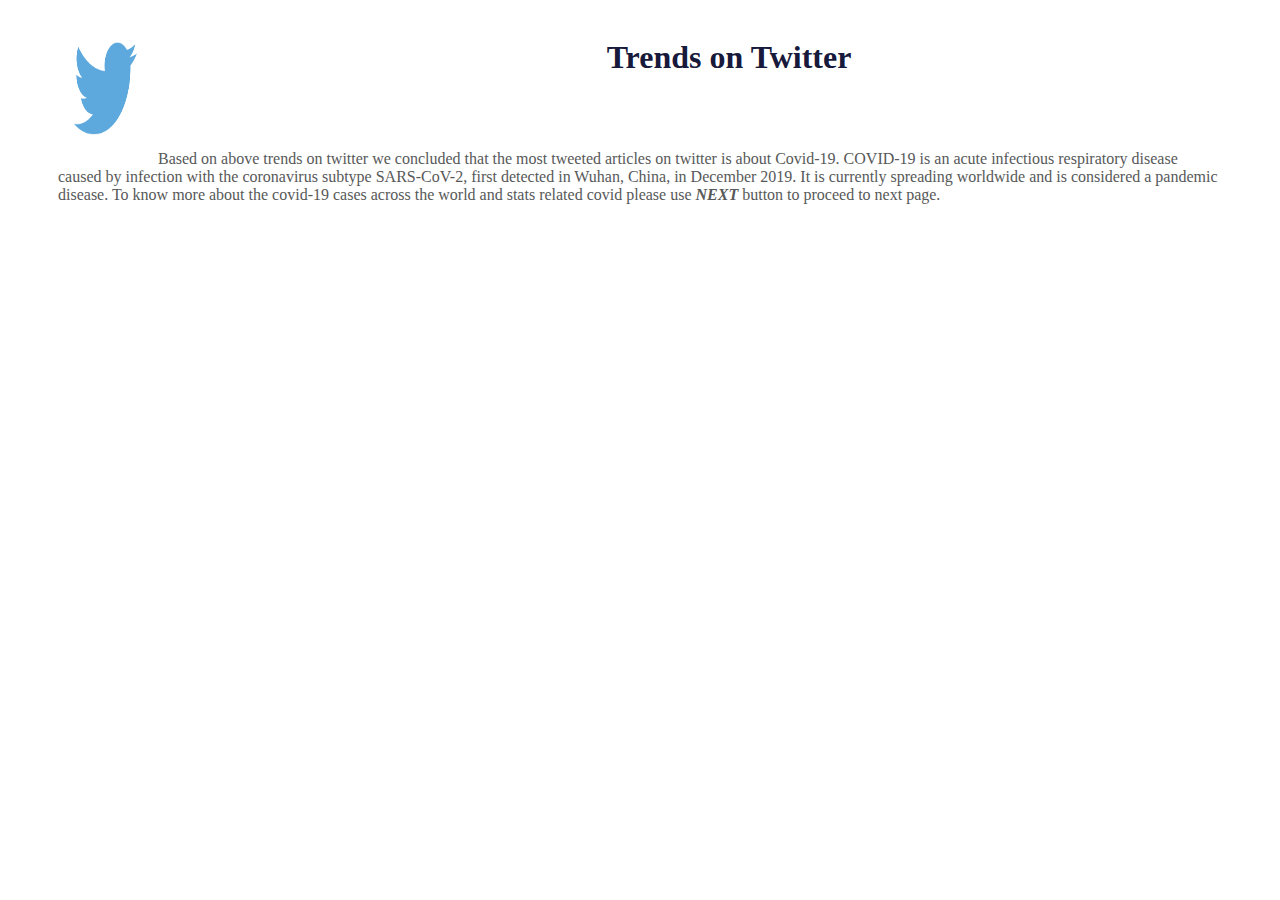
<file: index.html>
<!DOCTYPE html>
<html lang="en">
<head>
    <meta charset="UTF-8">
    <link rel='icon' href="twitter.png"/>
    <title>Final Project</title>
    <div class="header">
        <img src="image/twitter.png" alt="logo" />
        <h1 style="color:rgba(1,3,40,0.93);" align="center"> &nbsp;Trends on Twitter</h1><br>
    </div>
</head>
<style>
    .button {
        background-color: #3cc0b3;/* black */
        border: none;
        color: #ff6e47;
        padding: 15px 32px;
        text-align: center;
        text-decoration: none;
        display: inline-block;
        font-size: 16px;
        margin: 4px 2px;
        cursor: pointer;
    }
    .button2 {background-color: #008CBA;} /* Blue */
    .back {
        float: left;
    }

    .continue {
        float: right;
    }
    .position {
        float:left;
        padding-right: 20px;
    }
    .header img {
        float: left;
        width: 100px;
        height: 130px;
        padding-left: 50px;
    }

    .header h1 {
        position: relative;
        top: 18px;
        left: 10px;
    }
</style>
<body >

<div class='tableauPlaceholder' id='viz1588664252965' style='position: relative'>
    <noscript>
        <a href='#'><img alt=' ' src='https:&#47;&#47;public.tableau.com&#47;static&#47;images&#47;tw&#47;tweet_covid&#47;Sheet1&#47;1_rss.png' style='border: none' /></a>
    </noscript>
    <object class='tableauViz'  style='display:none;'>
        <param name='host_url' value='https%3A%2F%2Fpublic.tableau.com%2F' />
        <param name='embed_code_version' value='3' /> <param name='site_root' value='' />
        <param name='name' value='tweet_covid&#47;Sheet1' /><param name='tabs' value='no' />
        <param name='toolbar' value='yes' />
        <param name='static_image' value='https:&#47;&#47;public.tableau.com&#47;static&#47;images&#47;tw&#47;tweet_covid&#47;Sheet1&#47;1.png' />
        <param name='animate_transition' value='yes' />
        <param name='display_static_image' value='yes' />
        <param name='display_spinner' value='yes' />
        <param name='display_overlay' value='yes' />
        <param name='display_count' value='yes' />
    </object>
</div>
<script type='text/javascript'>
    var divElement = document.getElementById('viz1588664252965');
    var vizElement = divElement.getElementsByTagName('object')[0];
    vizElement.style.width='100%';vizElement.style.height=(divElement.offsetWidth*0.75)+'px';
    var scriptElement = document.createElement('script');
    scriptElement.src = 'https://public.tableau.com/javascripts/api/viz_v1.js';
vizElement.parentNode.insertBefore(scriptElement, vizElement);
</script>

<br><br><p style ="padding-left: 50px;padding-right:50px; color: #575959">
    Based on above trends on twitter we concluded that the most tweeted articles on twitter is about Covid-19.
    COVID-19 is an acute infectious respiratory disease caused by infection with the coronavirus subtype SARS-CoV-2,
    first detected in Wuhan, China, in December 2019. It is currently spreading worldwide and is considered a pandemic disease.
    To know more about the covid-19 cases across the world and stats related covid please use <b><em>NEXT</em> </b>button to proceed to next page.

</p>
<div style="width:1400px;">
    <div style="float: right; width: 1px;padding-right:50px ">
        <form id="thistoo" action="index1.html" method="get" align="right"   >
            <button class="button" type="submit" value="Next" style="color:#1051ff;" >Next</button>
        </form>
    </div>
</div>
</body>
</body>
</html>
</file>
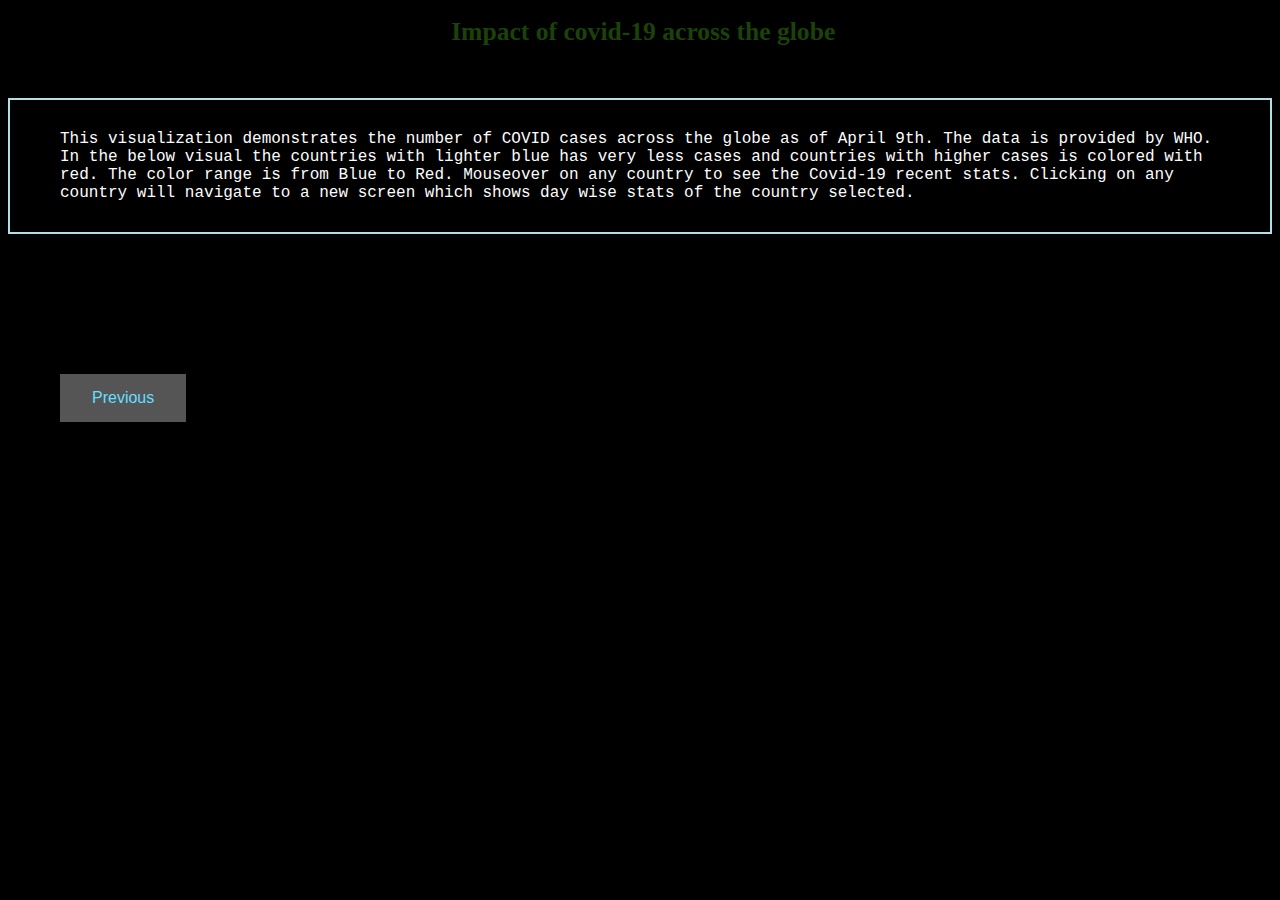
<file: index1.html>
<!DOCTYPE html>
<meta charset="utf-8">
<link rel='icon' href="image/corona.jpg"/>
<title>Final Project</title>
<style>
    .button {
        background-color: #555555;/* black */
        border: none;
        color: white;
        padding: 15px 32px;
        text-align: center;
        text-decoration: none;
        display: inline-block;
        font-size: 16px;
        margin: 4px 2px;
        cursor: pointer;
    }
    .names {
        fill: none;
        stroke: #fff;
        stroke-linejoin: round;
    }

    /* Tooltip CSS */
    .d3-tip {
        line-height: 1.5;
        font-weight: 400;
        font-family: "avenir next", Arial, sans-serif;
        padding: 6px;
        background: rgba(0, 0, 0, 0.6);
        color: #FFA500;
        border-radius: 1px;
        pointer-events: none;
    }

    /* Creates a small triangle extender for the tooltip */
    .d3-tip:after {
        box-sizing: border-box;
        display: inline;
        font-size: 8px;
        width: 100%;
        line-height: 1.5;
        color: rgba(0, 0, 0, 0.6);
        position: absolute;
        pointer-events: none;

    }

    /* Northward tooltips */
    .d3-tip.n:after {
        content: "\25BC";
        margin: -1px 0 0 0;
        top: 100%;
        left: 0;
        text-align: center;
    }

    /* Eastward tooltips */
    .d3-tip.e:after {
        content: "\25C0";
        margin: -4px 0 0 0;
        top: 50%;
        left: -8px;
    }

    /* Southward tooltips */
    .d3-tip.s:after {
        content: "\25B2";
        margin: 0 0 1px 0;
        top: -8px;
        left: 0;
        text-align: center;
    }

    /* Westward tooltips */
    .d3-tip.w:after {
        content: "\25B6";
        margin: -4px 0 0 -1px;
        top: 50%;
        left: 100%;
    }

    /*    text{
          pointer-events:none;
        }*/

    .details {
        color: white;
    }

    h1 {
        color: #ff321b;
        font-family: verdana;
        font-size: 160%;
    }

    p {
        color: #fbfdff;
        font-family: courier;
        font-size: 100%;
        border: 2px solid powderblue;
        /* margin: 50px;*/
        padding: 30px;
        padding-left: 50px;
        padding-right:50px;
    }
</style>
<head>
    <h1 style="color:rgba(54,132,17,0.5);" align="center"> &nbsp;Impact of covid-19 across the globe</h1><br>
    <p >This visualization demonstrates the number of COVID cases across the globe as of April 9th. The
        data is provided by WHO.
        In the below visual the countries with lighter blue has very less cases and countries with higher cases is
        colored with red. The color range is from Blue to Red.
        Mouseover on any country to see the Covid-19 recent stats. Clicking on any country will navigate to a new screen which shows day wise stats of the country selected.
        </head>
<body style="background-image: url('image/black.jpg'); background-repeat: no-repeat;background-size:cover;background-position: center; ">
<script src="https://d3js.org/d3.v3.min.js"></script>
<script src="https://d3js.org/queue.v1.min.js"></script>
<script src="https://d3js.org/topojson.v1.min.js"></script>
<script src="d3-tip.js"></script>

<div id="country" class="svg-container">

    <svg id="click" xmlns="http://www.w3.org/2000/svg" width="100%" height="80">
        <defs>
            <g id="pointer" transform="scale(0.8)">
                <path d="M0-1c-14.5-25.6-14.5-25.7-14.5-33.8c0-8.1,6.5-14.6,14.5-14.6s14.5,6.6,14.5,14.6C14.5-26.7,14.5-26.6,0-1z"></path>
                <path d="M0-49c7.7,0,14,6.3,14,14.1c0,8,0,8.1-14,32.8c-14-24.7-14-24.9-14-32.8C-14-42.7-7.7-49,0-49 M0-50c-8.3,0-15,6.8-15,15.1 S-15-26.5,0,0c15-26.5,15-26.5,15-34.9S8.3-50,0-50L0-50z"></path>
            </g>
        </defs>
    </svg>
</div>
<script>

    var format = d3.format(",");

    // Set tooltips
    var tip = d3.tip()
        .attr('class', 'd3-tip')
        .offset([-10, 0])
        .html(function (d) {
            console.log(d);
            return "<strong>Country: </strong><span class='details'>" + d.country_name + "<br></span>" +
                "<strong>Confirmed Cases: </strong><span class='details'>" + format(d.Confirmed_Cases) + "<br></span>" +
                "<strong>Cumulative Deaths: </strong><span class='details'>" + format(d.Cumulative_Deaths) + "<br></span>"+
                "<strong>Population: </strong><span class='details'>" + format(d.population) + "<br></span>"+
                "<strong>Percentage of Population affected: </strong><span class='details'>" + format(d.Percent_Population_Affected) +"<br></span>";


        });
    var body = d3.select("body").node().getBoundingClientRect();
    console.log(body);
    var margin = {top: 0, right: 0, bottom: 0, left: 0},
        width = body.width,
        height = 700 - margin.top - margin.bottom;


    var color = d3.scale.threshold()
        .domain([1,10, 100, 200, 500, 750, 1000, 2500, 5000, 7500, 10000, 20000, 35000, 50000, 100000, 200000, 3000000, 360000])
        .range(["rgb(197,221,245)","rgb(152,172,255)", "rgb(217,231,245)", "rgb(107,150,245)", "rgb(113,168,245)", "rgb(222,235,247)", "rgb(198,219,239)", "rgb(158,202,225)", "rgb(107,174,214)", "rgb(66,146,198)", "rgb(33,113,181)", "rgb(8,81,156)", "rgb(8,48,107)", "rgb(3,19,43)",
            "rgb(102,57,62)","rgb(102,34,35)","rgb(102,4,9)"])
    ;

    var path = d3.geo.path();

    var svg = d3.select("body")
        .append("svg")
        .attr("width", width)
        .attr("height", height)
        .append('g')
        .call(d3.behavior.zoom()
            .scaleExtent([1, 8])
            .on("zoom", function () {
                svg.attr("transform", "translate(" + d3.event.translate + ")" + " scale(" + d3.event.scale + ")")
            }))
        .attr('class', 'map');

    var projection = d3.geo.mercator()
        .scale(130)
        .translate([width / 2, height / 1.5]);

    var path = d3.geo.path().projection(projection);

    svg.call(tip);

    queue()
        .defer(d3.json, 'data/world_countries.txt')
        .defer(d3.csv, 'data/COVID1-19.csv')
        .await(ready);

    function ready(error, data, Confirmed_Cases) {
        var confCasesById = {};
        var confDeathsById = {};
        var popById = {};
        var perPopById = {};
        var country_id_name_map = {};
        console.log(Confirmed_Cases);
        Confirmed_Cases.forEach(function (d) {
            confCasesById[d.id] = +d.Confirmed_Cases;
            confDeathsById[d.id] = +d.Cumulative_Deaths
            popById[d.id] = +d.population;
            perPopById[d.id] = +d.Percent_Population_Affected;
            country_id_name_map[d.id] = d.name;
        });
        data.features.forEach(function (d) {
            d.Confirmed_Cases = confCasesById[d.id];
            d.Cumulative_Deaths = confDeathsById[d.id];
            d.population = popById[d.id];
            d.Percent_Population_Affected = perPopById[d.id];
            d.country_name = country_id_name_map[d.id];
        });

        // Cumulative_Deaths.forEach(function(d) { confCasesById[d.id] = +d.Cumulative_Deaths; });
        // data.features.forEach(function(d) { d.Cumulative_Deaths = confCasesById[d.id] });
        var div = d3.select("body")
            .append("div")  // declare the tooltip div
            .attr("class", "d3-tip")              // apply the 'tooltip' class
            .style("opacity", 0);                  // set the opacity to nil

        svg.append("g")
            .attr("class", "countries")
            .selectAll("path")
            .data(data.features)
            .enter().append("path")
            .attr("d", path)
            .attr("cursor", "pointer")
            .style("fill", function (d) {
                return color(confCasesById[d.id]);
            })
            .style('stroke', 'white')
            .style('stroke-width', 1.5)
            .style("opacity", 0.8)
            // tooltips
            .style("stroke", "white")
            .style('stroke-width', 0.3)
            .on('mouseover', function (d) {
                tip.show(d);

                d3.select(this)
                    .style("opacity", 1)
                    .style("stroke", "white")
                    .style("stroke-width", 3);
            })
            .on('mouseout', function (d) {
                tip.hide(d);

                d3.select(this)
                    .style("opacity", 0.8)
                    .style("stroke", "white")
                    .style("stroke-width", 0.3);

            })
            .on('click', function (d){
                console.log("kk",d.properties.name);
                var newWindow = window.open("index2.html"+"?country="+d.country_name);
                svg = d3.select(newWindow.document.body);
                // newWindow.document.write("<p>This is 'MsgWindow'. I am 200px wide and 100px tall!</p>");
                return "This is data element #" + d;

            });


        svg.append("path")
            .datum(topojson.mesh(data.features, function (a, b) {
                return a.id !== b.id;
            }))
            // .datum(topojson.mesh(data.features, function(a, b) { return a !== b; }))
            .attr("class", "names")
            .attr("d", path);

    }

</script>

<br>
<br>

<div style="width:1400px;">
    <div style="float: left; width: 130px;padding-left:50px">
        <form id="thisone" action="index.html" method="get">
            <button class="button" type="submit"  value="Previous" style="color:#64dfff;" >Previous</button>
        </form>
    </div>
    <div style="float: right; width: 1px;padding-right:50px ">
        <form id="thistoo" action="index2.html" method="get" align="right">
            <button class="button" type="submit"  value="Next" style="color:#64dfff;" >Next</button>
        </form>
    </div>
</div>



</body>
</html>
</file>
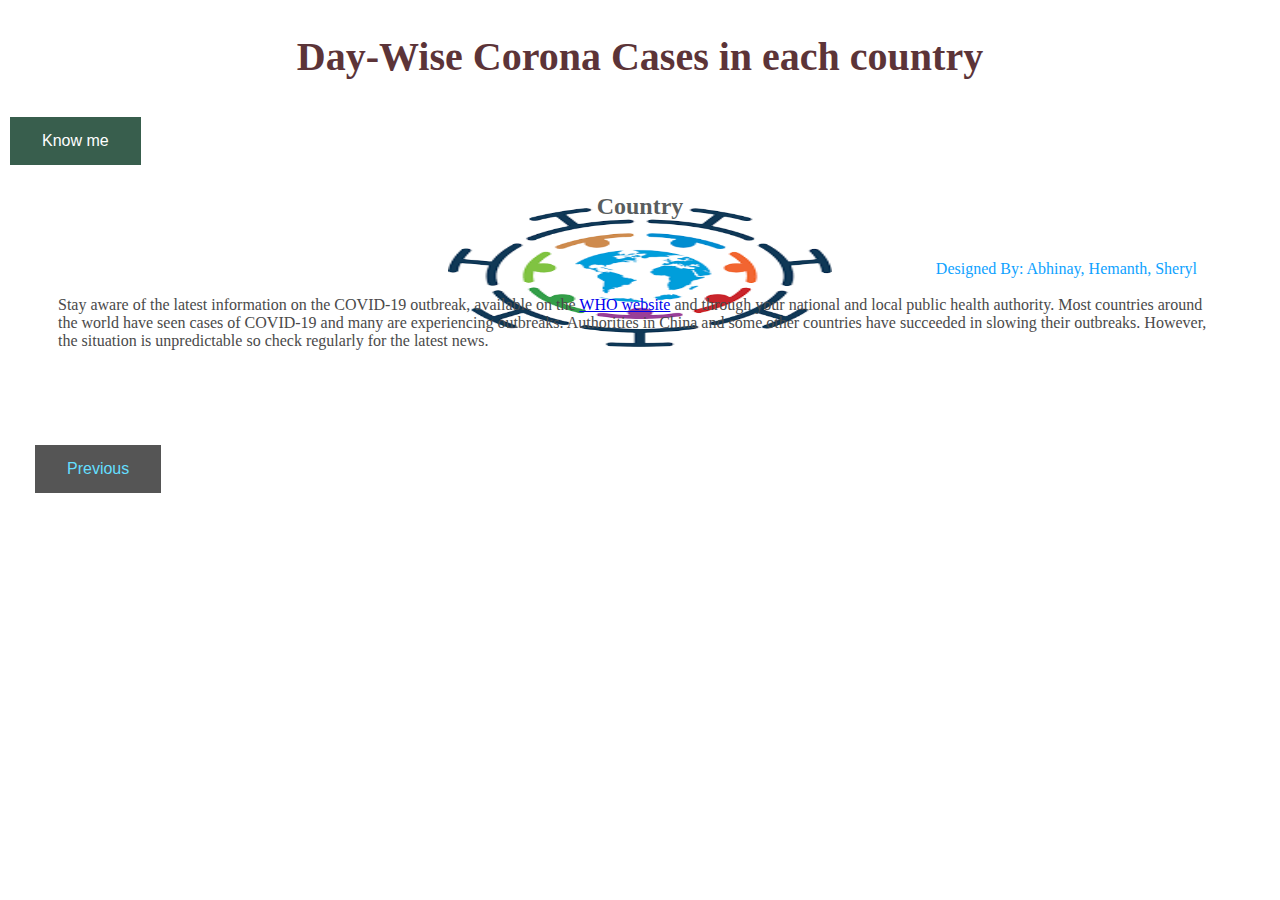
<file: index2.html>
<!DOCTYPE html>
<html lang="en">
<head>
    <meta charset="utf-8">
    <link rel='icon' href="image/corona.jpg"/>
    <title>Final Project</title>
    <script src="https://d3js.org/d3.v3.min.js" charset="utf-8"></script>
    <script src="d3-tip.js"></script>
    <link rel="stylesheet" href="https://maxcdn.bootstrapcdn.com/bootstrap/3.3.6/css/bootstrap.min.css" integrity="sha384-1q8mTJOASx8j1Au+a5WDVnPi2lkFfwwEAa8hDDdjZlpLegxhjVME1fgjWPGmkzs7" crossorigin="anonymous">
    <link rel="stylesheet" href="css/style.css" />
    <style>


        select {
            display: block;
        }
        .bar {
            fill: #ff0c1c;
            opacity: 0.8;
        }

        .axis path,
        .axis line {
            fill: none;
            stroke: #000;
            shape-rendering: optimizeSpeed;
        }
        .position {
            float:right;
            padding-right: 20px;
        }
        .left {
            padding-left: 20px;
            padding-top: 20px;
            padding-right: 20px;
        }

        ul {
            font: 12px sans-serif;
        }
        .modal {
            display: none; /* Hidden by default */
            position: fixed; /* Stay in place */
            z-index: 1; /* Sit on top */
            padding-top: 100px;
           /* padding-bottom: 100px; Location of the box */
            left: 0;
            top: 0;
            width: 100%; /* Full width */
            height: 100%; /* Full height */
            overflow: auto; /* Enable scroll if needed */
            background-color: rgb(0,0,0); /* Fallback color */
            background-color: rgba(0,0,0,0.4); /* Black w/ opacity */
        }

        /* Modal Content */
        .modal-content {
            background-color: #fefefe;
            margin: auto;
            padding: 20px;
            border: 1px solid #888;
            width: 80%;
        }

        /* The Close Button */
        .close {
            color: #aaaaaa;
            float: right;
            font-size: 28px;
            font-weight: bold;
        }

        .close:hover,
        .close:focus {
            color: #000;
            text-decoration: none;
            cursor: pointer;
        }
        .button {
            background-color: #555555;/* black */
            border: none;
            color: white;
            padding: 15px 32px;
            text-align: center;
            text-decoration: none;
            display: inline-block;
            font-size: 16px;
            margin: 4px 2px;
            cursor: pointer;
        }
        .button2 {
            background-color: #385e4d;
            border: none;
            color: white;
            align:right;
            padding: 15px 32px;
            text-align: center;
            text-decoration: none;
            display: inline-block;
            font-size: 16px;
            margin: 4px 2px;
            cursor: pointer;
        } /* Blue */
    </style>
</head>
<body style="background-image: url('image/UN.png'); background-repeat: no-repeat;background-size: 30% 25%;background-position: center; ">
<!--<body style="background-image: url('white.jpg'); background-repeat: no-repeat;background-size:cover;background-position: center; ">-->
<div>
    <center><h2 style="color:#5c3438;font-size:250%;" ><b>Day-Wise Corona Cases in each country</b></h2>

    </center>
    <!-- Trigger/Open The Modal -->
    <button id="myBtn" class="button2" style="position: center; right: 20px;" align="right">Know me</button>

    <!-- The Modal -->
    <div id="myModal" class="modal">

        <!-- Modal content -->
        <div class="modal-content">
            <span class="close">&times;</span>
            <p>In this screen you can select country from drop down and view a graph plotted the number of corona cases from
                starting to april 9th.
                The link here takes you the dataset we have used
                <a href="https://github.com/abhinay-somisetty/Covid-Data-Visual/tree/master/data">DATA SOURCE.</a>
                You can navigate to the next or to the previous screen using the buttons at the bottom of the page.

            </p>
            <p >
                <b>Q1: How did you choose your particular visual encodings and interaction techniques?</b>
                <br>  The dataset for our Visualization is 'COVID-19 per country for April 9th'.We believed that a map would be helpful to visualize the dataset.
                Initially we thought of using a pointer to point on each country and try to explore the data, but we were not able to achieve the desired results. So we have opted
                tool tip where, when we mouse hover on any country it shows the covid-19 cases,deaths,total population of that country, and percentage of population affected.
                We also added zooming feature to the map. We can zoom into the map by double tapping on specific country. If we pinch out we can Zoom out.
                <br>
                <br><b>Q2: What alternatives did you consider and how did you arrive at your ultimate choices?</b>
                <br> Ans: Our alternative approach was to have a multi-line graph showing the confirmed covid cases in the last 5 days.
                However, that would not have been very effective, as the dataset is very humungous and having multiple lines per country would have been very messy.
                Thus, we decided to have a world map exciting our scheme without omitting any data and making the interactive visualization easy to understand.
                <br>
                <br><b>Q3: Development Process.</b>

                <br>Data Wrangling : Sheryl Bernard
                <br>Function definitions and UI : Abhinay Somisetty
                <br>D3 Adaption Functions : Hemanth Rachakonda
                <br>Debugging : Combined efforts
                <br>
                <br><b> Q4: Commentary of the Development Process.</b>
                <br>Ans:
                Data wrangling: This was the most tedious task as the raw data was pretty random and had a lot of NULL/NA values. The Covid-19 dataset was published by WHO.
                Also, we thought it will make more sense to have population with cumulative death and confirmed cases, for which we joined another dataset of country population.
                We filtered the data to the most recent date that is 04/09. We included columns like confirmed cases,cumulative deaths and also created a new calculated  column
                Percent_Population_Affected to better understand and make an effective visual.
                We used Trifacta for data wrangling.

                Function definitions and UI: We initially created pseudocodes for the required functions that was supposed to be implemented and designed a skeleton of our code.
                Post this, we created a raw sketch of the visualization.

                D3 adaptation of functions: Since we had the pseudocode, it was easy to adapt it to D3 environment. It took us few hours to comprehend the implementation of concepts.

                Debugging: Pre-existing D3 functions were still not working due to syntactical differences from other coding languages.
                Due to a lot of null or zeros in the dataset, we had to filter out the data for proper visualization
                <br>
                <br><b>Q5: Time spent developing the application.</b>
                <br> Ans: For data analysis and wrangling it took 12 hrs and it took us approximately 60-70 hours to implement and debug the code.

            </p>
        </div>

    </div>
    <h3 style="color:rgba(34,40,41,0.75);font-size:150%;font-family:verdana;" align="center"><b>Country</b></h3>
    <p></p>
</div>
<div>

</div>

<div id='vis-container' xmlns="http://www.w3.org/2000/svg" width="100%" height="100%" align="center" ></div>
 <footer style="float: right;color:#0ea2ff; padding-right: 75px"><left><p>Designed By: Abhinay, Hemanth, Sheryl</p></left></footer>



<script type="text/javascript">
    // Load and munge data, then make the visualization.
   // console.log(svg-container.d)
    var fileName = "data/new_who.csv";
    var years = ["1/9","1/10","1/11","1/12","1/13","1/14","1/15","1/16","1/17","1/18","1/19","1/20","1/21","1/22","1/23","1/24","1/25","1/26","1/27","1/28","1/29","1/30","1/31","2/1","2/2","2/3","2/4","2/5","2/6","2/7","2/8","2/9","2/10","2/11","2/12","2/13","2/14","2/15","2/16","2/17","2/18","2/19","2/20","2/21","2/22","2/23","2/24","2/25","2/26","2/27","2/28","2/29","3/1","3/2","3/3","3/4","3/5","3/6","3/7","3/8","3/9","3/10","3/11","3/12","3/13","3/14","3/15","3/16","3/17","3/18","3/19","3/20","3/21","3/22","3/23","3/24","3/25","3/26","3/27","3/28","3/29","3/30","3/31","4/1","4/2","4/3","4/4","4/5","4/6","4/7","4/8","4/9"];

    // d3.csv(fileName, function(error,data){
    //     console.log(data);
    // });

    d3.csv(fileName, function(error, data) {
        var countryMap = {};
        var country;
        data.forEach(function(d) {
            country = d.Country_Name;
            countryMap[country] = [];
            years.forEach(function(field) {
                countryMap[country].push( +d[field] );
            });

            //console.log(countryMap);
        });

        delete countryMap['']
        makeVis(countryMap);

    });
    var tip = d3.tip().attr('class', 'd3-tip').html(function(d) { return d; });

    var body = d3.select("body").node().getBoundingClientRect();
    var makeVis = function(countryMap) {
        // Define dimensions of vis
        var margin = { top: 30, right: 50, bottom: 30, left: 50 },
            width  = 1000 - margin.left - margin.right,
            //width = body.width,
           // console.log(width);
            height = 500 - margin.top  - margin.bottom;
        console.log(width);
        // Make x scale
        var xScale = d3.scale.ordinal()
            .domain(years)
            //.range([width, 0]);
            .rangeRoundBands([0, 1400], 0.1);

        // Make y scale, the domain will be defined on bar update
        var yScale = d3.scale.linear()
            .range([height, 0]);

        // Create canvas + margin.left + margin.right
        var canvas = d3.select("#vis-container")
            .append("svg")
            .attr("width",  1500 )
            .attr("height", height+ margin.left + margin.right)
            .append("g")
            .attr("transform", "translate(" + margin.left + "," + margin.top + ")");

        // Make x-axis and add to canvas
        var xAxis = d3.svg.axis()
            .scale(xScale)
            .orient("bottom")
           ;
        //.tickFormat(d3.time.format("%m-%d-%y"));

        canvas.append("g")
            .attr("class", "x axis")
            .attr("transform", "translate(0," + height + ")")
            .style("text-anchor", "start")
            //.attr("transform", "rotate(90)")
            //.attr("transform", "translate(" + margin.left + "," + margin.top + ")")
            .call(xAxis)
            .selectAll("text")
            .style("text-anchor", "end")
            .attr("dx", "-.1em")
            .attr("dy", ".15em")
            .attr("transform", "rotate(-80)");

        // Make y-axis and add to canvas
        var yAxis = d3.svg.axis()
            .scale(yScale)
            .orient("left");

        var yAxisHandleForUpdate = canvas.append("g")
            .attr("class", "y axis")
            .call(yAxis);

       yAxisHandleForUpdate.append("text")
            .attr("transform", "rotate(-90)")
            .attr("y", 6)
            .attr("dy", ".700em")
            .style("text-anchor", "end")
            .text("Number of Corona Cases");

        var updateBars = function(data) {
            // First update the y-axis domain to match data
            yScale.domain( d3.extent(data) );
            yAxisHandleForUpdate.call(yAxis);

            var bars = canvas.selectAll(".bar").data(data);


            // Add bars for new data
            bars.enter()
                .append("rect")
                .attr("class", "bar")
                .attr("x", function(d,i) { return xScale( years[i] ); })
                .attr("width", xScale.rangeBand())
                .attr("y", function(d,i) { return yScale(d); })
                .attr("height", function(d,i) { return height - yScale(d); })
                .on("mouseover", tip.show)

                .on("mouseout", function(d){tip.hide});
            bars.call(tip);
            //.on("mouseout", handleMouseOut);

            // Update old ones, already have x / width from before
            bars
                .transition().duration(250)
                .attr("y", function(d,i) { return yScale(d); })
                .attr("height", function(d,i) {
                    return height - yScale(d);
                });

            // Remove old ones
            bars.exit().remove();
        };

        // Handler for dropdown value change
        var dropdownChange = function() {
            // debugger;
            var newcountry = d3.select(this).property('value');
            if (newcountry === undefined){
                newcountry = d3.select('#drop_down_id').property('value');
            }
                newData   = countryMap[newcountry];

            updateBars(newData);
        };

        // Get names of countrys, for dropdown
        var countrys = Object.keys(countryMap).sort();


        var dropdown = d3.select("#vis-container")
            .insert("select", "svg")
            .attr("id", "drop_down_id")
            .on("change", dropdownChange);

        dropdown.selectAll("option")
            .data(countrys)
            .enter().append("option")
            .attr("value", function (d) { return d; })
            .text(function (d) {
                return d[0].toUpperCase() + d.slice(1,d.length);
            });
        var x = d3.select("#drop_down_id")
            .on("change", dropdownChange);

        var initialData = countryMap[ countrys[0] ];
        updateBars(initialData);
        const queryString = window.location.search;
        const urlParams = new URLSearchParams(queryString);

        var country_param = urlParams.get('country');
        if (country_param !== undefined) {
            d3.select("#drop_down_id").property('value', country_param);
            d3.select("#drop_down_id").on("change")();
        }
    };
    function myFunction() {
        alert("Hello\nHow are you? \nthere?");
    }

    var modal = document.getElementById("myModal");

    // Get the button that opens the modal
    var btn = document.getElementById("myBtn");

    // Get the <span> element that closes the modal
    var span = document.getElementsByClassName("close")[0];

    // When the user clicks the button, open the modal
    btn.onclick = function() {
        modal.style.display = "block";
    }

    // When the user clicks on <span> (x), close the modal
    span.onclick = function() {
        modal.style.display = "none";
    }

    // When the user clicks anywhere outside of the modal, close it
    window.onclick = function(event) {
        if (event.target == modal) {
            modal.style.display = "none";
        }
    }
</script>
<br><br><p style ="padding-left: 50px;padding-right:50px">
    Stay aware of the latest information on the COVID-19 outbreak, available on the
    <a href="https://www.who.int/emergencies/diseases/novel-coronavirus-2019/advice-for-public">WHO website</a>

    and through your national and local public health authority. Most countries around the world have seen cases of COVID-19 and
    many are experiencing outbreaks. Authorities in China and some other countries have succeeded in slowing their outbreaks.
    However, the situation is unpredictable so check regularly for the latest news.
</p>
<form style="padding-top: 75px;padding-left: 25px; padding-bottom: 50px" ;  method="get" action="index1.html" >
    <button class="button" type="submit" style="color:#64dfff;">Previous</button>
</form>

</body>
</html>
</file>
<file: css/style.css>
body {
	font-size: 16px;
	color: #4a4a4a;
	background-color: white;
	overflow-x: hidden;
}


.chart-wrapper{
	margin-left:.5%;
	width: 102%;
}

.axis path, .axis line {
  fill: none;
  stroke: #3a403d;
  stroke-width: 1px;
  shape-rendering: crispEdges;
}
.axis text {
  font-size: .625em;
}

.chart .layer {
	cursor: crosshair;
}

.tip {
  background-color: hsla(0,0%,100%,.9);
  padding: 10px;
  border-radius: 5px;
  font-size: 1em;
	width: 180px;
}
.tip .year {
  font-weight: 900;
  font-size: 1.25em;
  margin-bottom: 2px;
}
.tip .swatch {
  width: 11px;
  height: 11px;
  float: left;
  margin-top: 6px;
  margin-right: 4px;
}

.legend {
	position: absolute;
	/*top: 15px;*/
	/*left: 30px;*/
	/*background-color: hsla(0,0%,100%,.9);*/
	padding: 5px 10px 5px 10px;
	border-radius: 5px;
	/*width: 15%;*/
}
.legend .title {
	margin-bottom: 2px;
	font-weight: 900;
}
.legend .item {
	font-size: .75em;
}
.legend .swatch {
	width: 10px;
	height: 10px;
	margin-top: 3px;
	float: left;
	margin-right: 5px;
}

.position-logo {
	float: left;
	padding-left: 100px;
	padding-top: 50px;
}

@media only screen and (max-width : 480px) {

	.chart-wrapper {
		margin-left:-15px;
		margin-right:-15px;
		width: auto;
	}
	.chart-title {
		font-size: 1.4em;
	}

	.tip {
		width: 100px;
	}
	.tip .year {
		font-size: 1em;
	}
	.tip .key, .tip .value {
		font-size: .75em;
	}
	.tip .swatch {
		width: 10px;
		height: 10px;
		margin-top: 3.5px;
	}
	.remove {
		display: none;
	}


	.legend {
		position: static;
		background-color: #fcfcfc;
	}
	.legend .title {
		display: none;
	}
	.legend .item {
		float:left;
		margin-right:10px;
	}
	.legend .swatch {
		margin-top: 3.5px;
	}

}

svg{
	/*margin-top: 5%*/
}

.legendSq{
	float: left;
	padding-left: 7px;
	font-size: 2.5em
}

.card {
    transition: 0.3s;
    width: 90%;
    height: 370px;
    background-color: #f7f4f5;
    box-shadow: 0 20px 30px 0 rgba(0,0,0,0.2);
    margin-left: 1%;
    margin-right:1%;
}

.img {
	/*margin-left: 20%;*/
	width: auto;
	height: 300px;
	float: right;
	max-width: 100%;

}

.column {
    float: left;
    padding: 10px;
    height: 370px;  /*Should be removed. Only for demonstration */
}

/*.row {
	display: flex;
}*/

.left {
	float: left;
	width: 60%;
}

.right {
  width: 40%;
  float: right;
  /*height: 500px;*/
  /*background: #46464B;*/
}

/* Clear floats after the columns */
.row:after {
    content: "";
    display: table;
    clear: both;
}


.container {
    padding: 2px 16px;
}

div.arrow-left {
	width: 0;
	height: 0;
	border-style: solid;
	border-width: 35px 60.6px 35px 0;
	border-color: transparent #166166 transparent transparent;
	margin-top: 11%;
}

div.arrow-right {
	width: 0;
	height: 0;
	border-style: solid;
	border-width: 35px 0 35px 60.6px;
	border-color: transparent transparent transparent #166166;
	margin-top: 11%;
}

.tick line{
    opacity: 0.2;
    stroke-dasharray: 5 5; 
}

.vl {
    border-left: 47px solid black;
    height: 360px;
    width: 120px;
    margin-left: 0%;
    opacity: 0;
    position: relative;
}


.body_card {
	font-size: 1.2em;
	text-align: justify;
}
</file>
